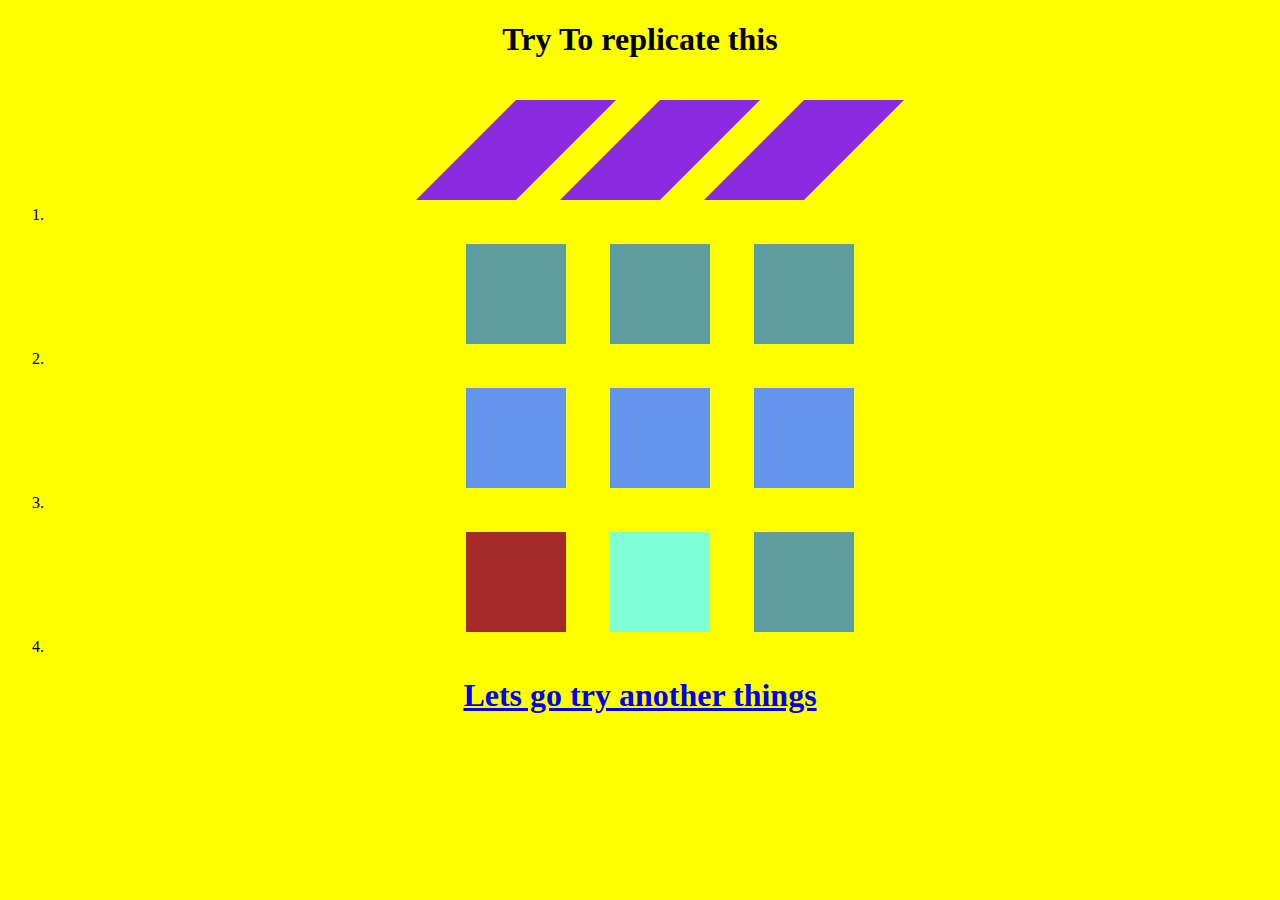
<file: index.html>
<!DOCTYPE html>
<html lang="en">
<head>
    <meta charset="UTF-8">
    <meta http-equiv="X-UA-Compatible" content="IE=edge">
    <meta name="viewport" content="width=device-width, initial-scale=1.0">
    <title>Document</title>
    <link rel="stylesheet" href="./index.css">
</head>
<body>
     <h1>Try To replicate this</h1>
     <ol type="1">
        <li class="a">
            <div class="box1"></div>
            <div class="box1" ></div>
            <div  class="box1"></div>
        </li>
        <li class="b">
            <div class="box2"></div>
            <div class="box2"></div>
            <div class="box2"></div>
        </li>
        <li class="c">
            <div class="box3"></div>
            <div class="box3"></div>
            <div class="box3"></div>
        </li>
        <li class="d">
            <div class="box4"></div>
            <div class="box5"></div>
            <div class="box6"></div>
        </li>
    </ol>
    <a href="./index2.html"><h1>Lets go try another things</h1></a>
</body>
</html>
</file>
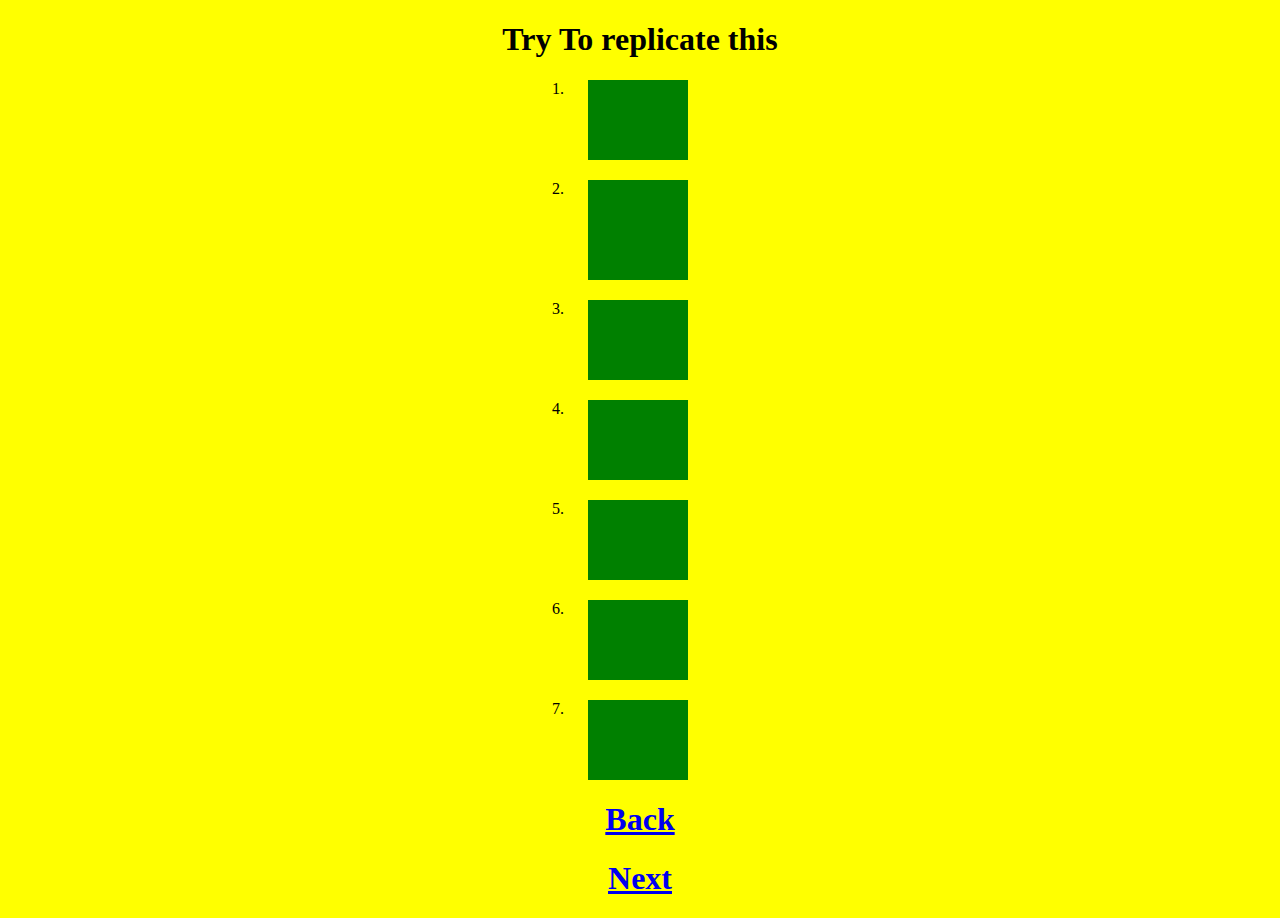
<file: index2.html>
<!DOCTYPE html>
<html lang="en">
<head>
    <meta charset="UTF-8">
    <meta http-equiv="X-UA-Compatible" content="IE=edge">
    <meta name="viewport" content="width=device-width, initial-scale=1.0">
    <title>Document</title>
    <link rel="stylesheet" href="./index2.css">
</head>
<body>
    <h1>Try To replicate this</h1>
    <div class="container">
        <ol>
          <li><div class="box box1"></div></li>
          <li><div class="box box2"></div></li>
          <li><div class="box box3"></div></li>
          <li><div class="box box4"></div></li>
          <li><div class="box box5"></div></li>
          <li><div class="box box6"></div></li>
          <li><div class="box box7"></div></li>
        </ol>
    </div>
    <a href="./index.html"><h1>Back</h1></a>
    <a href="./index3.html"><h1>Next</h1></a>
</body>
</html>
</file>
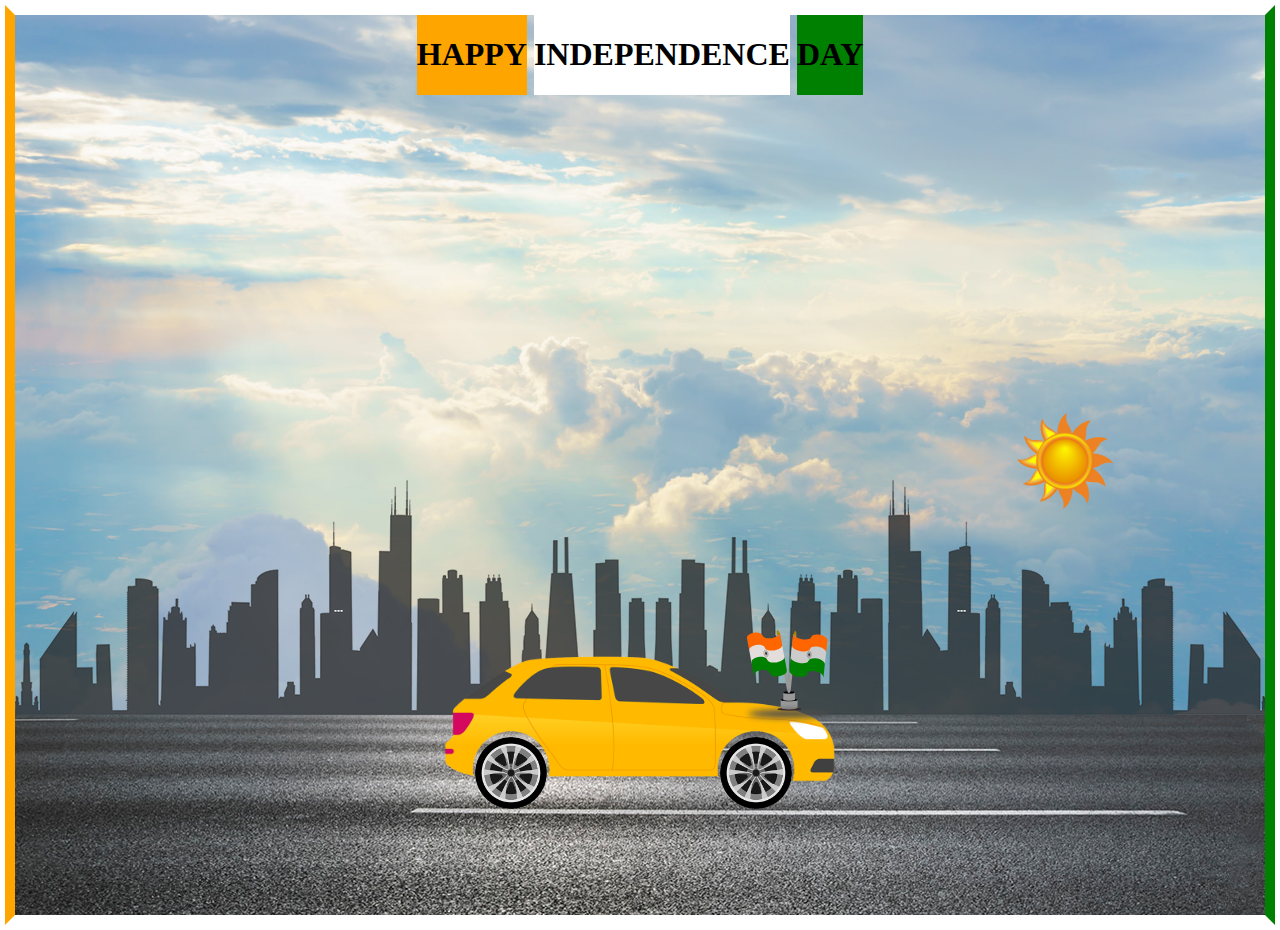
<file: index3.html>
<!DOCTYPE html>
<html lang="en">
<head>
    <meta charset="UTF-8">
    <meta http-equiv="X-UA-Compatible" content="IE=edge">
    <meta name="viewport" content="width=device-width, initial-scale=1.0">
    <title>Document</title>
    <link rel="stylesheet" href="./index3.css">
</head>
<body>
    <div class="a">
        <div class="first">
            <SPAN class=" font font1"><h1>HAPPY</h1> </SPAN>
            <SPAN class="font font2"><h1>INDEPENDENCE</h1></SPAN>
            <SPAN class="font font3"><h1>DAY</h1>  </SPAN>
 
       </div>
         <div class="highway"></div>
         <div class="city"></div>
         <div class="car">
            <img src="./car.png" alt="">
         </div>
         <div class="wheel">
            <img src="./wheel.png" alt="" class="backwheel">
            <img src="./wheel.png" alt="" class="frontwheel">
         </div>
         <div class="tiranga">
            <img src="./Tiranga1.svg" alt="">
         </div>
         <div class="sun">
            <img src="./sun.png" alt="" height="100px" width="100px">
         </div>
    </div>
</body>
</html>
</file>
<file: index.css>
body{
    background-color: yellow;
    text-align: center;
}
div{
    width: 100px;
    height: 100px;
    margin: 20px;
    display: inline-block;
    border: none;
}
.box1{
    background-color: blueviolet;
    animation-name: a ;
    animation-iteration-count: infinite;
    animation-duration: 8s;
    transform: skewX(-45deg);
}
@keyframes a {
    0%{
        transform: skewX(-30deg);
    }
    50%{
        transform: skewX(30deg);
    }
    100%{
        transform: scaleX(-30deg);
    }
}
.box2{
    background-color: cadetblue;
    animation-name: b;
    animation-iteration-count: infinite;
    animation-duration: 5s;
    animation-direction: alternate;
}
@keyframes b {
    0%{
        transform: skewY(-20deg);
    }
    50%{
        transform: skewY(20deg);
    }
    100%{
        transform: scaleY(-20deg);
    }
}
.box3{
    background-color: cornflowerblue;
    animation-name: c;
    animation-iteration-count: infinite;
    animation-duration: 3s;
}
@keyframes c {
   0%{
    transform: rotate(0deg);
   }
   100%{
    transform: rotate(360deg);
   }
}
.box4{
    background-color: brown;
    animation-name: d ;
    animation-iteration-count: infinite;
    animation-duration: 4s;
}
@keyframes d {
    0%{
        transform: scaleY(0.5);
    }
    50%{
        transform: scaleY(1);
    }
    100%{
        transform: scaleY(0.5);
    }
}
.box5{
    background-color: aquamarine;
    animation-name: e ;
    animation-iteration-count: infinite;
    animation-duration: 4s;
}
@keyframes e {
    0%{
        transform: scaleX(0.5);
    }
    50%{
        transform: scaleX(1);
    }
    100%{
        transform: scaleX(0.5);
    }
}
.box6{
    background-color: cadetblue;
    animation-name: f ;
    animation-iteration-count: infinite;
    animation-duration: 8s;
}
@keyframes f {
    0%{
        transform: rotate(0deg);
    }
    50%{
        transform: rotate(360deg);
    }
    100%{
        transform: rotate(0deg);
    }
}
</file>
<file: index2.css>
body{
    background-color: yellow;
    text-align: center;
}
.box{
    height: 80px;
    width: 100px;
    border: px solid;
    margin: 20px;
    background-color: green;
}
.container{
    position: relative;
    left: 520px;
}
.box1{
    transition: all;
    transition-duration: 2s;
    transition-timing-function: linear;
}
.box1:hover{
    width: 270px;
}
.box2{
     height: 100px;
     width: 100px;
     transition: all 2s linear;
}
.box2:hover{
    height: 250px;
    width: 250px;
}
.box3{
    width: 100px;
    transition: all 2s linear;
    
}
.box3:hover{
    width: 250px;
}
.box4{
    width: 100px;
    transition: all 2s ease;
}
.box4:hover{
    width: 250px;
}
.box5{
    width: 100px;
    transition: all 2s ease-in;
}
.box5:hover{
      width: 250px;
}
.box6{
    width: 100px;
    transition: all 2s ease-out;
}
.box6:hover{
    width: 250px;
}
.box7{
    width: 100px;
    transition: all 2s ease-in-out;
}
.box7:hover{
    width: 250px;
}
</file>
<file: index3.css>
body{
    margin: 5px;
    padding: 0;
    border: 10px solid;
    border-color: white green white orange;
    
}
.first{
    display: flex;
    justify-content: center;
    /* font-size: 32px; */
}
.font{
    display: inline-block;
}
.font1{
  background-color: orange;
  margin-right: 7px;
}
.font2{
  background-color: white;
  margin-right: 7px;
}
.font3{
  background-color: green;
}
.a{
    height: 100vh;
    width: 100%;
    background-image: url(./sky.jpg);
    background-size:cover ;
    background-position: center;
    position: relative;
    overflow-x:hidden ;
}
.highway{
    height: 200px;
    width: 500%;
    display: block;
    background-image: url(./road.jpg);
    position: absolute;
    bottom: 0;
    left: 0;
    right: 0;
    z-index: 1;
    animation: highway 10s linear infinite;
    background-repeat: repeat-x;
}
@keyframes highway {
    100%{
        transform: translate(-3400px);
    }
}
.city{
    height: 250px;
    width: 500%;
    background-image: url(./city.png);
    position: absolute;
    bottom: 200px;
    left: 0;
    right: 0;
    z-index: 1;
    background-repeat: repeat-x;
    animation: city 20s linear infinite;
}
@keyframes city{
    100%{
        transform: translate(-1400px);
    }
}
.car{
    width: 400px;
    transform: translate(-50%);
    position: absolute;
    left: 50%;
    bottom: 100px;
    z-index: 2;
}
.car img {
    width: 100%;
    animation: car 1s linear infinite;
}
@keyframes car {
    0%{
        transform: translateY(-1px);
    }
    50%{
        transform: translateY(1px);
    }
    100%{
        transform: translateY(-1px);
    }
}
.wheel{
    position: absolute;
    left: 50%;
    bottom: 178px;
    transform: translateX(-50%);
    z-index: 2;
}
.wheel img {
    width: 72px;
    height: 72px;
    animation: wheel 1s linear infinite;
}
.backwheel{
      position: absolute;
      left: -165px;
}
.frontwheel{
    position: absolute;
    left: 80px;
}
@keyframes wheel {
    100%{
        transform: rotate(360deg);
    }
}
.tiranga{
    height: 100px;
    width: 100px;
    position: absolute;
    left: 58%;
    bottom: 185px;
    z-index: 2;
}
 .sun{
    position: absolute;
    left: 80%;
    bottom: 400px;
    z-index: 2;
}
</file>
